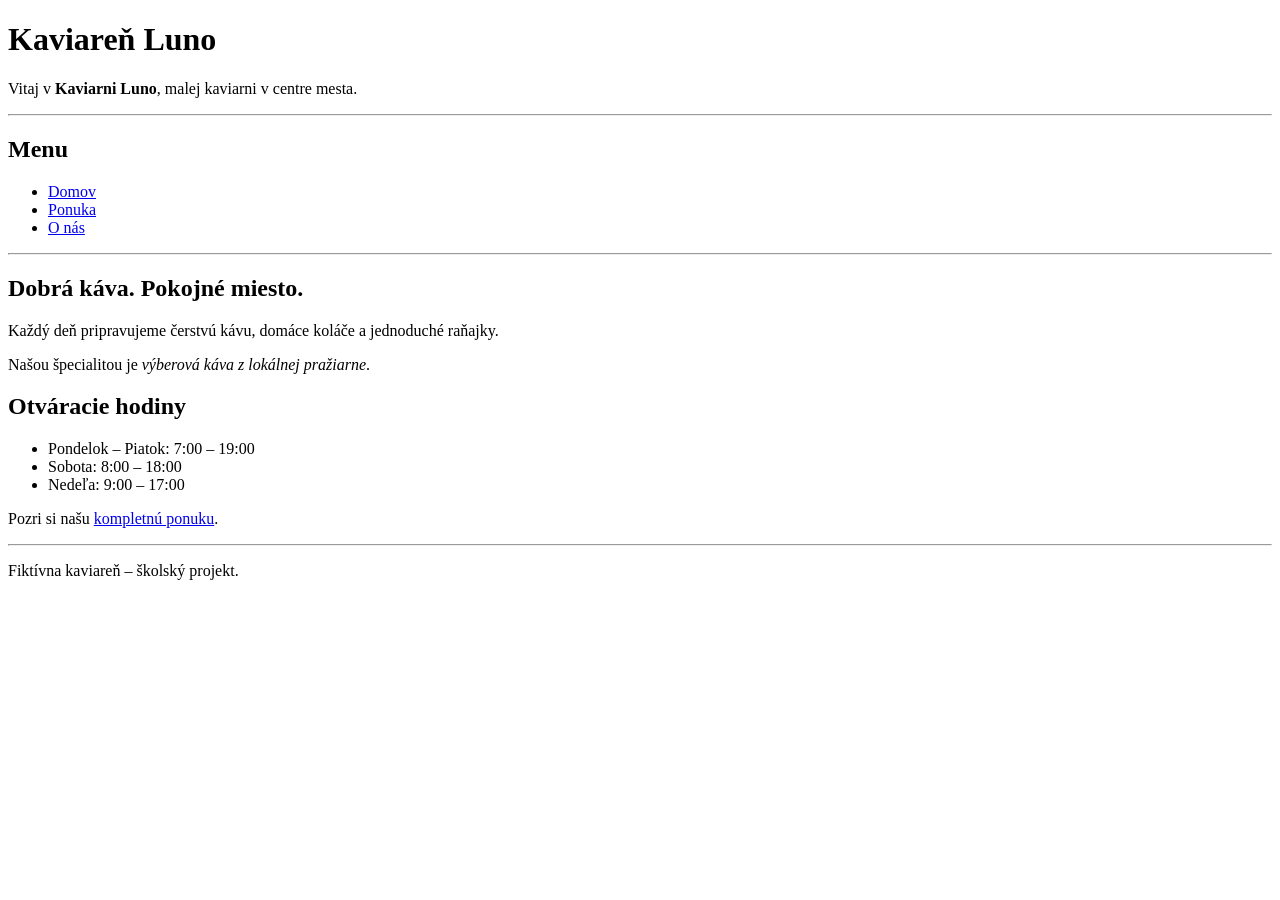
<file: kaviaren 21.10 2026/4-aluno/index.html>
<!doctype html>
<html lang="sk">
  <head>
    <meta charset="UTF-8">
    <title>Kaviareň Luno</title>
  </head>

  <body>
    <h1>Kaviareň Luno</h1>

    <p>
      Vitaj v <strong>Kaviarni Luno</strong>,
      malej kaviarni v centre mesta.
    </p>

    <hr>

    <h2>Menu</h2>

    <ul>
      <li><a href="index.html">Domov</a></li>
      <li><a href="menu.html">Ponuka</a></li>
      <li><a href="about.html">O nás</a></li>
    </ul>

    <hr>

    <h2>Dobrá káva. Pokojné miesto.</h2>

    <p>
      Každý deň pripravujeme čerstvú kávu,
      domáce koláče a jednoduché raňajky.
    </p>

    <p>
      Našou špecialitou je
      <em>výberová káva z lokálnej pražiarne</em>.
    </p>

    <!-- Pri práci v triede tu ponechajte svoj obrázok images/coffee.jpg z minulej hodiny. -->

    <h2>Otváracie hodiny</h2>

    <ul>
      <li>Pondelok – Piatok: 7:00 – 19:00</li>
      <li>Sobota: 8:00 – 18:00</li>
      <li>Nedeľa: 9:00 – 17:00</li>
    </ul>

    <p>
      Pozri si našu
      <a href="menu.html">kompletnú ponuku</a>.
    </p>
    <hr>
    <p>Fiktívna kaviareň – školský projekt.</p>
  </body>
</html>
</file>
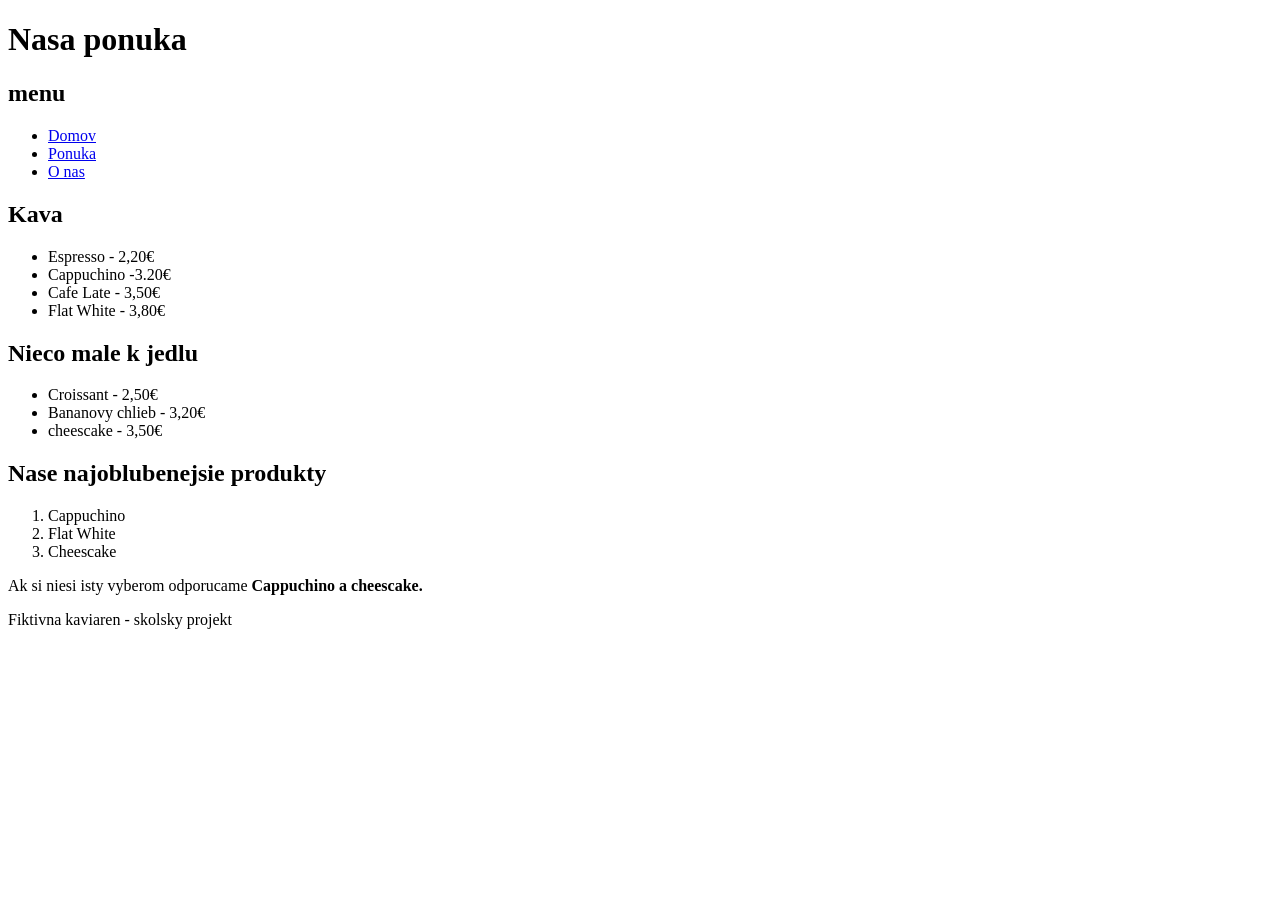
<file: ponuka.html>
<!DOCTYPE html>
<html lang="en">
<head>
    <meta charset="UTF-8">
    <meta name="viewport" content="width=device-width, initial-scale=1.0">
    <title>Nasa ponuka</title>
</head>
<body>
    <h1>Nasa ponuka</h1>
    <h2>menu</h2>
    <ul>    
        <li> <a href="index.html">Domov</a></li>
        <li><a href="index.html">Ponuka</a></li>
        <li><a href="index.html">O nas</a></li>
    </ul>
    <h2>Kava</h2>
    <ul>
    <li>Espresso - 2,20€</li>
    <li>Cappuchino -3.20€</li>
    <li>Cafe Late - 3,50€</li>
    <li>Flat White - 3,80€</li>
    </ul>

    <h2>Nieco male k jedlu</h2>
    <ul>
        <li>Croissant - 2,50€</li>
        <li>Bananovy chlieb - 3,20€</li>
        <li>cheescake - 3,50€</li>
    </ul>
    <h2>Nase najoblubenejsie produkty</h2>
    <ol>
        <li>Cappuchino</li>
        <li>Flat White</li>
        <li>Cheescake</li>
    </ol>
    <p>Ak si niesi isty vyberom odporucame <strong>Cappuchino a cheescake.</strong> </p>
    <p>Fiktivna kaviaren - skolsky projekt</p>

</body>
</html>
</file>
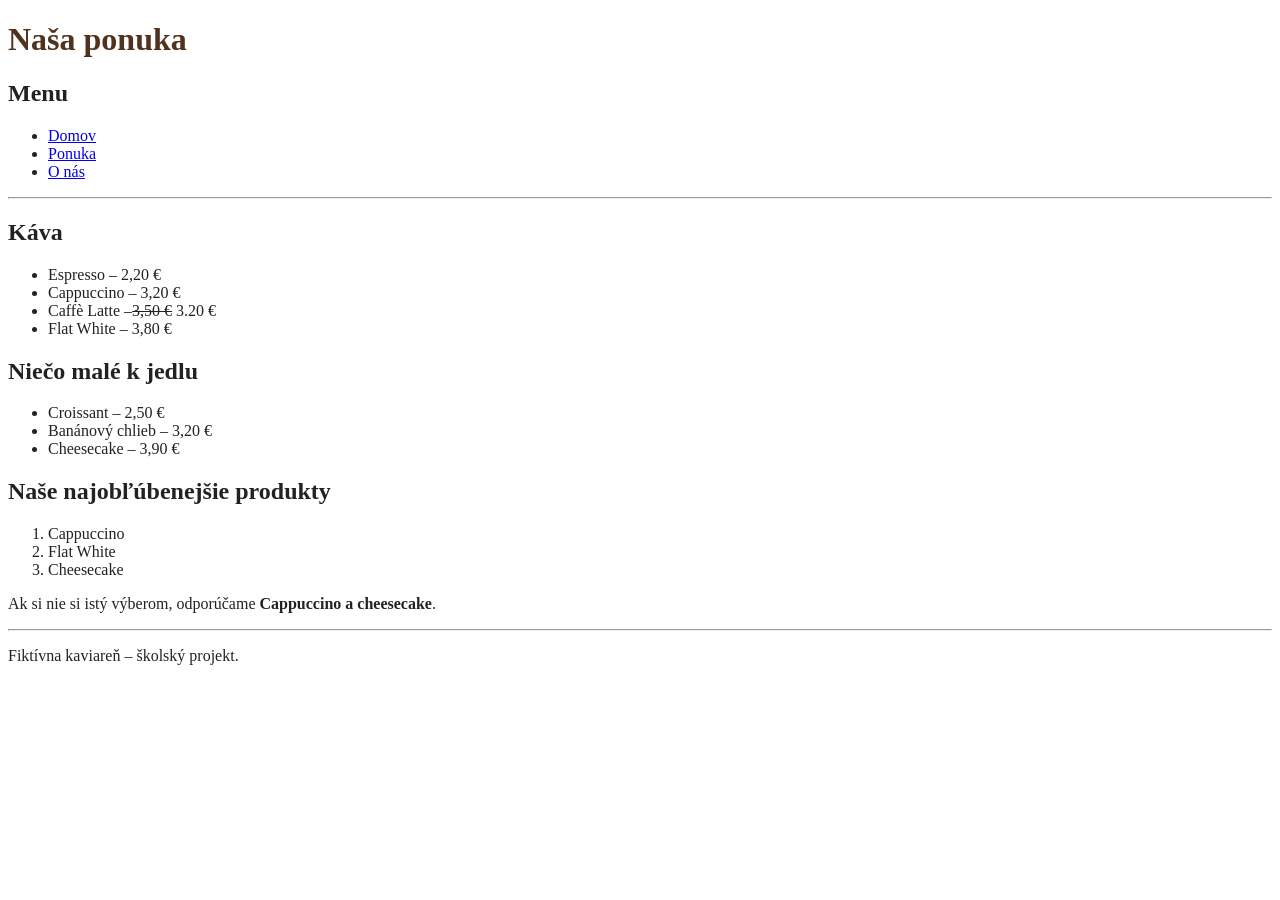
<file: kaviaren 21.10 2026/4-aluno/menu.html>
<!doctype html>
<html lang="sk">
  <head>
    <meta charset="UTF-8">
    <title>Ponuka | Kaviareň Luno</title>
    <link href="index.css" rel="stylesheet">
  </head>

  <body>
    <h1>Naša ponuka</h1>

    <h2>Menu</h2>

    <ul>
      <li><a href="index.html">Domov</a></li>
      <li><a href="menu.html">Ponuka</a></li>
      <li><a href="about.html">O nás</a></li>
    </ul>

    <hr>

    <h2>Káva</h2>

    <ul>
      <li>Espresso – 2,20 €</li>
      <li>Cappuccino – 3,20 €</li>
      <li>Caffè Latte –<span class="zlava">3,50 €</span> 3.20 €</li>
      <li>Flat White – 3,80 €</li>
    </ul>

    <h2>Niečo malé k jedlu</h2>

    <ul>
      <li>Croissant – 2,50 €</li>
      <li>Banánový chlieb – 3,20 €</li>
      <li>Cheesecake – 3,90 €</li>
    </ul>

    <h2>Naše najobľúbenejšie produkty</h2>

    <ol>
      <li>Cappuccino</li>
      <li>Flat White</li>
      <li>Cheesecake</li>
    </ol>

    <p>
      Ak si nie si istý výberom, odporúčame
      <strong>Cappuccino a cheesecake</strong>.
    </p>
    <hr>
    <p>Fiktívna kaviareň – školský projekt.</p>
  </body>
</html>
</file>
<file: kaviaren 21.10 2026/4-aluno/index.css>
/* h1 {
    color:gray;
}
.nadpis {
    color:brown;
}

.text {
    color:green;
} */

body {
    background-color: white;
    color: #222;
}

h1 {
    color: rgb(80,50,30);
}

text {
    background-color: rgba(80,50,30,0.1);
}

.zlava {
    text-decoration: line-through;
}
</file>
